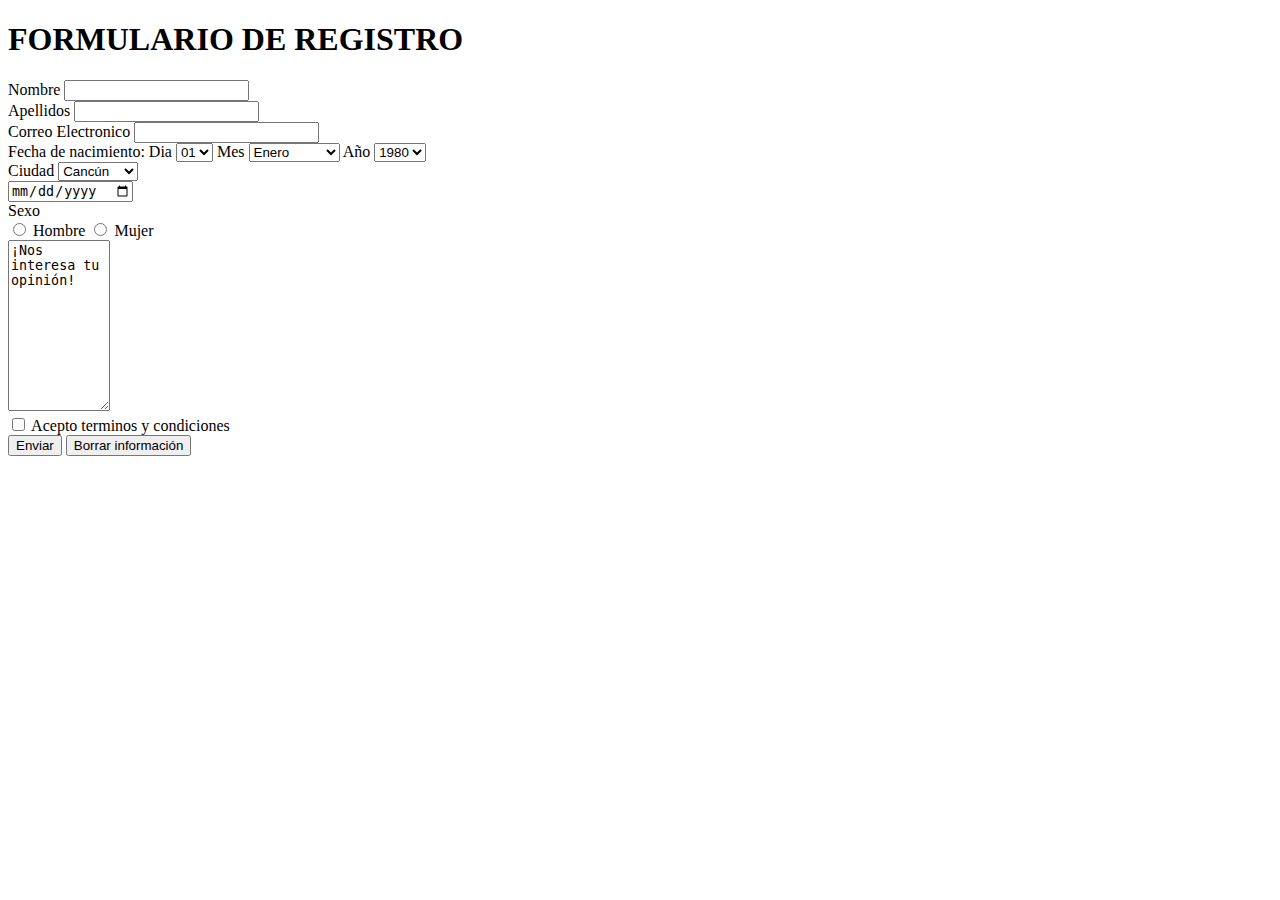
<file: formulario.html>
<!DOCTYPE html>
<html lang="en">
<head>
    <meta charset="UTF-8">
    <meta name="viewport" content="width=device-width, initial-scale=1.0">
    <title>Document</title>
</head>
<body>
    <h1>FORMULARIO DE REGISTRO</h1>
     <form action="gracias.html">
        <div>
    <label for="nombre">Nombre</label>
    <input   type="text" id="nombre" name="nombre">
        </div>
        <div>
    <label for="Apellidos">Apellidos</label>
    <input type="text" id="Apellidos" name="Apellidos">
    </div>
    <div>
        <label for="Email">Correo Electronico</label>
        <input type="text" name="Email" id="Email">
    </div>
    <div>
    <label for="Fecha de nacimiento">Fecha de nacimiento:</label>

          <label for="Dia">Dia</label>
            <select name="Dia">
                <option value="01">01</option>
                <option value="02">02</option>
                <option value="03">03</option>
                <option value="04">04</option>
                <option value="05">05</option>
                <option value="06">06</option>
                <option value="07">07</option>
                <option value="08">08</option>
                <option value="09">09</option>
                <option value="10">10</option>
                <option value="11">11</option>
                <option value="12">12</option>
                <option value="13">13</option>
                <option value="14">14</option>
                <option value="15">15</option>
                <option value="16">16</option>
                <option value="17">17</option>
                <option value="18">18</option>
                <option value="19">19</option>
                <option value="20">20</option>
                <option value="21">21</option>
                <option value="22">22</option>
                <option value="23">23</option>
                <option value="24">24</option>
                <option value="25">25</option>
                <option value="26">26</option>
                <option value="27">27</option>
                <option value="28">28</option>
                <option value="29">29</option>
                <option value="30">30</option>
                <option value="31">31</option>
            </select>

            <label for="Mes">Mes</label>
            <select name="Mes">
                <option value="01">Enero</option>
                <option value="02">Febrero</option>
                <option value="03">Marzo</option>
                <option value="04">Abril</option>
                <option value="05">Mayo</option>
                <option value="06">Junio</option>
                <option value="07">Julio</option>
                <option value="08">Agosto</option>
                <option value="09">Septiembre</option>
                <option value="10">Octubre</option>
                <option value="11">Noviembre</option>
                <option value="12">Diciembre</option>
            </select>

            <label for="Año">Año</label>
            <select name="Año">
                <option value="01">1980</option>
                <option value="02">1981</option>
                <option value="03">1982</option>
                <option value="04">1983</option>
                <option value="05">1984</option>
                <option value="06">1985</option>
                <option value="07">1986</option>
                <option value="08">1987</option>
                <option value="09">1988</option>
                <option value="10">1989</option>
                <option value="11">1990</option>
                <option value="12">1991</option>
                <option value="13">1992</option>
                <option value="14">1993</option>
                <option value="15">1994</option>
                <option value="16">1995</option>
                <option value="17">1996</option>
                <option value="18">1997</option>
                <option value="19">1998</option>
                <option value="20">1999</option>
                <option value="21">2000</option>
                <option value="22">2001</option>
                <option value="23">2002</option>
                <option value="24">2003</option>
                <option value="25">2004</option>
                <option value="26">2005</option>
                <option value="27">2006</option>
                <option value="28">2007</option>
                <option value="29">2008</option>
                <option value="30">2009</option>
                <option value="31">2010</option>
                <option value="32">2011</option>
                <option value="33">2012</option>
                <option value="34">2013</option>
                <option value="35">2014</option>
                <option value="36">2015</option>
                <option value="37">2016</option>
                <option value="38">2017</option>
                <option value="39">2018</option>
                <option value="40">2019</option>
                <option value="41">2020</option>
                <option value="42">2021</option>
                <option value="43">2022</option>
                <option value="44">2023</option>
            </select>
        </div>
        <div> 
         <label for="Ciudad">Ciudad</label>   
         <select name="Ciudad">
            <option value="">Cancún</option>
            <option value="">Mérida</option>
            <option value="">Chetumal</option>
         </select>
        </div>
    </div>
    <input type="date" name="Day"/>
 </div>
 <div>
 <label for="">Sexo</label> 
 </div>
 <div>
 <input type="radio" name="Sexo" id="Hombre">
 <label for="Hombre">Hombre</label>

 <input type="radio" name="Sexo" id="Mujer">
 <label for="Mujer">Mujer</label>
 </div>
 <div>
 <textarea multiple="multiple" rows="11" cols="10">¡Nos interesa tu opinión!</textarea>
</div>
<input type="checkbox"> Acepto terminos y condiciones
 <div>
 <input type="submit" value="Enviar">
    <input type="reset" value="Borrar información">
 </div>
</form>
</body>
</html>
</file>
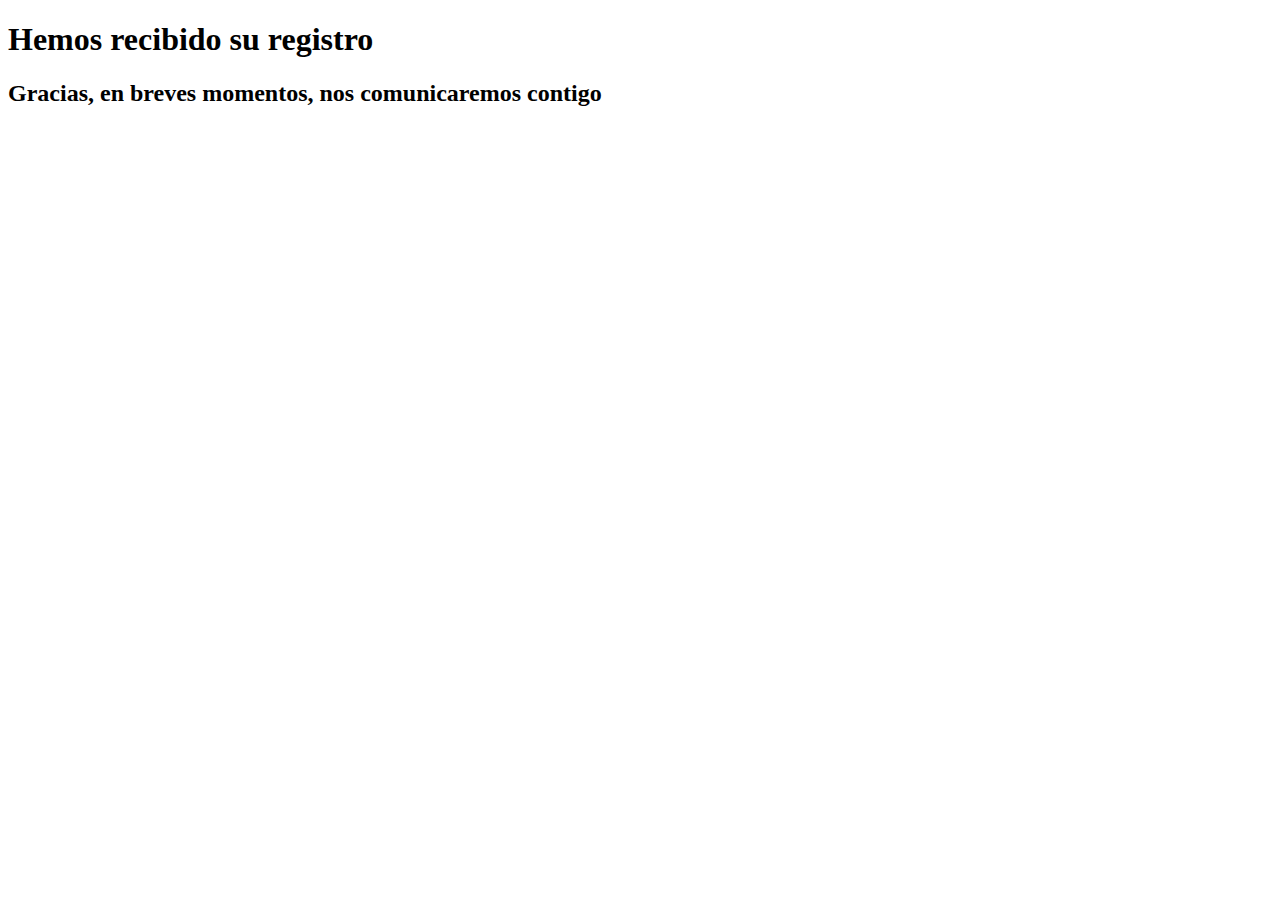
<file: Gracias.html>
<!DOCTYPE html>
<html lang="en">
<head>
    <meta charset="UTF-8">
    <meta name="viewport" content="width=device-width, initial-scale=1.0">
    <title>gracias</title>
</head>
<body>
    <h1>Hemos recibido su registro</h1>
    <h2>Gracias, en breves momentos, nos comunicaremos contigo</h2>
    
</body>
</html>
</file>
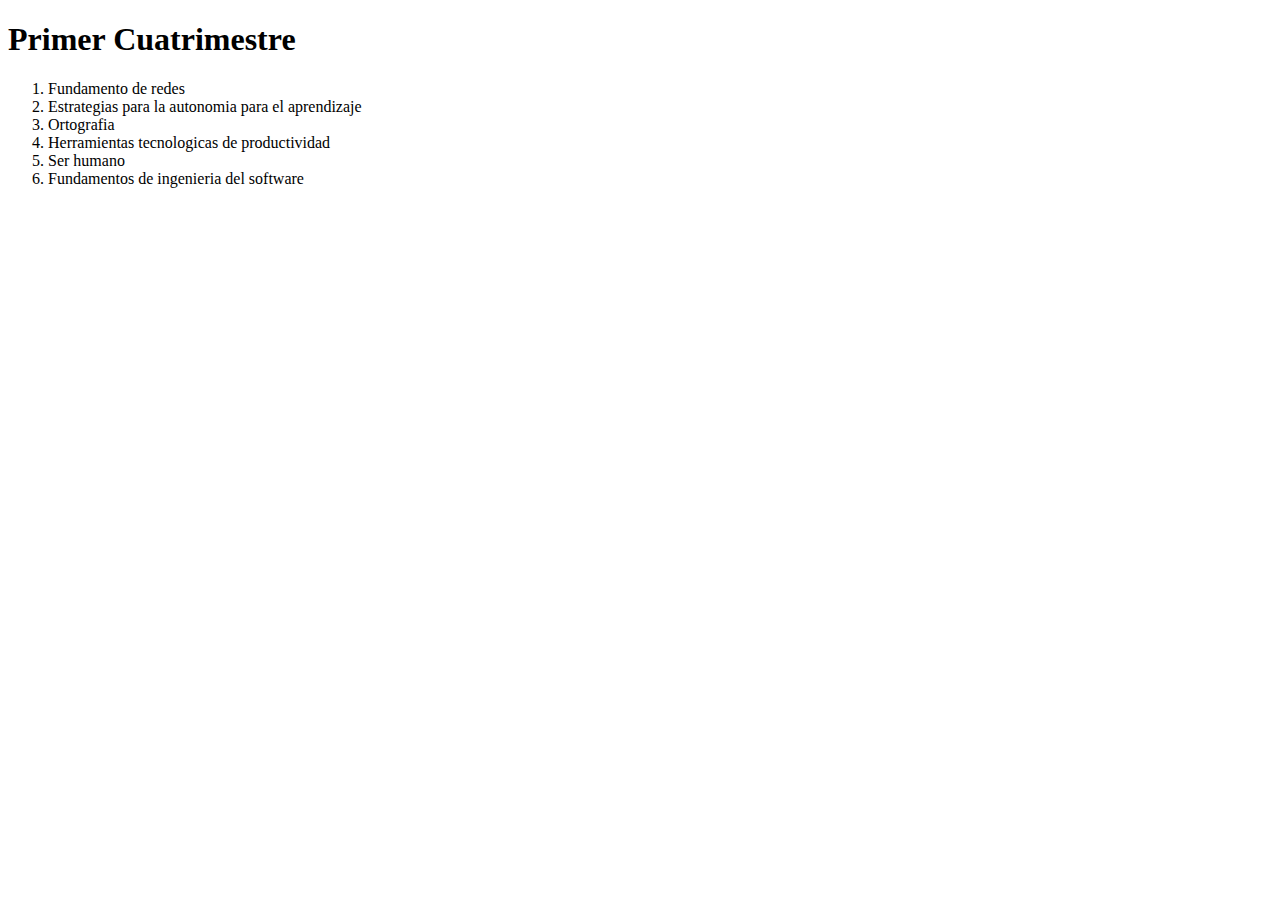
<file: primer_cuatrimestre.html>
<!DOCTYPE html>
<html lang="en">
<head>
    <meta charset="UTF-8">
    <meta name="viewport" content="width=device-width, initial-scale=1.0">
    <title>Document</title>
</head>
<body>
    <h1>Primer Cuatrimestre</h1>
    <ol>
        <li>Fundamento de redes</li>
        <li>Estrategias para la autonomia para el aprendizaje</li>
        <li>Ortografia</li>
        <li>Herramientas tecnologicas de productividad</li>
        <li>Ser humano</li>
        <li>Fundamentos de ingenieria del software</li>
    </ol>
</body>
</html>
</file>
